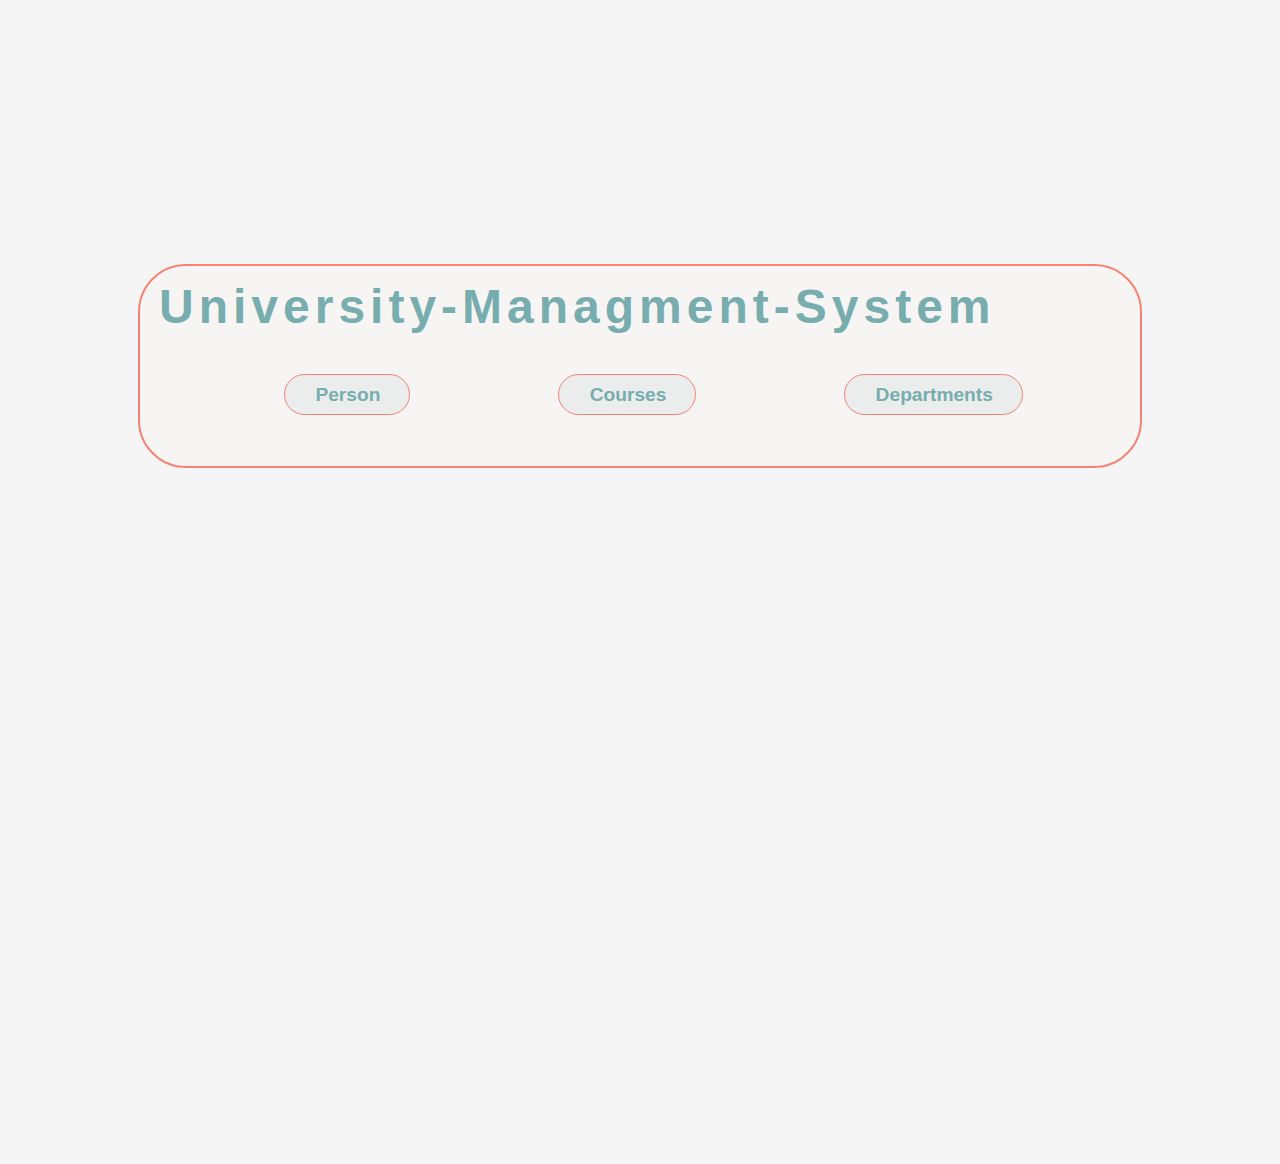
<file: New/Index.html>
<!DOCTYPE html>
<html lang="en">
<head>
    <meta charset="UTF-8">
    <meta http-equiv="X-UA-Compatible" content="IE=edge">
    <meta name="viewport" content="width=device-width, initial-scale=1.0">
    <title>Document</title>
</head>
<link rel="stylesheet" href="style.css">
<body>
    <div class="firstBox">
    <h2>University-Managment-System</h2>
    <button onclick="location.href= './personShow.html'">Person</button>
    <button onclick="location.href='./coursesname.html'">Courses</button>
    <button onclick="location.href='./departmentname.html'">Departments</button>
</div>
</body>
<script src="./Index.js"></script>
</html>
</file>
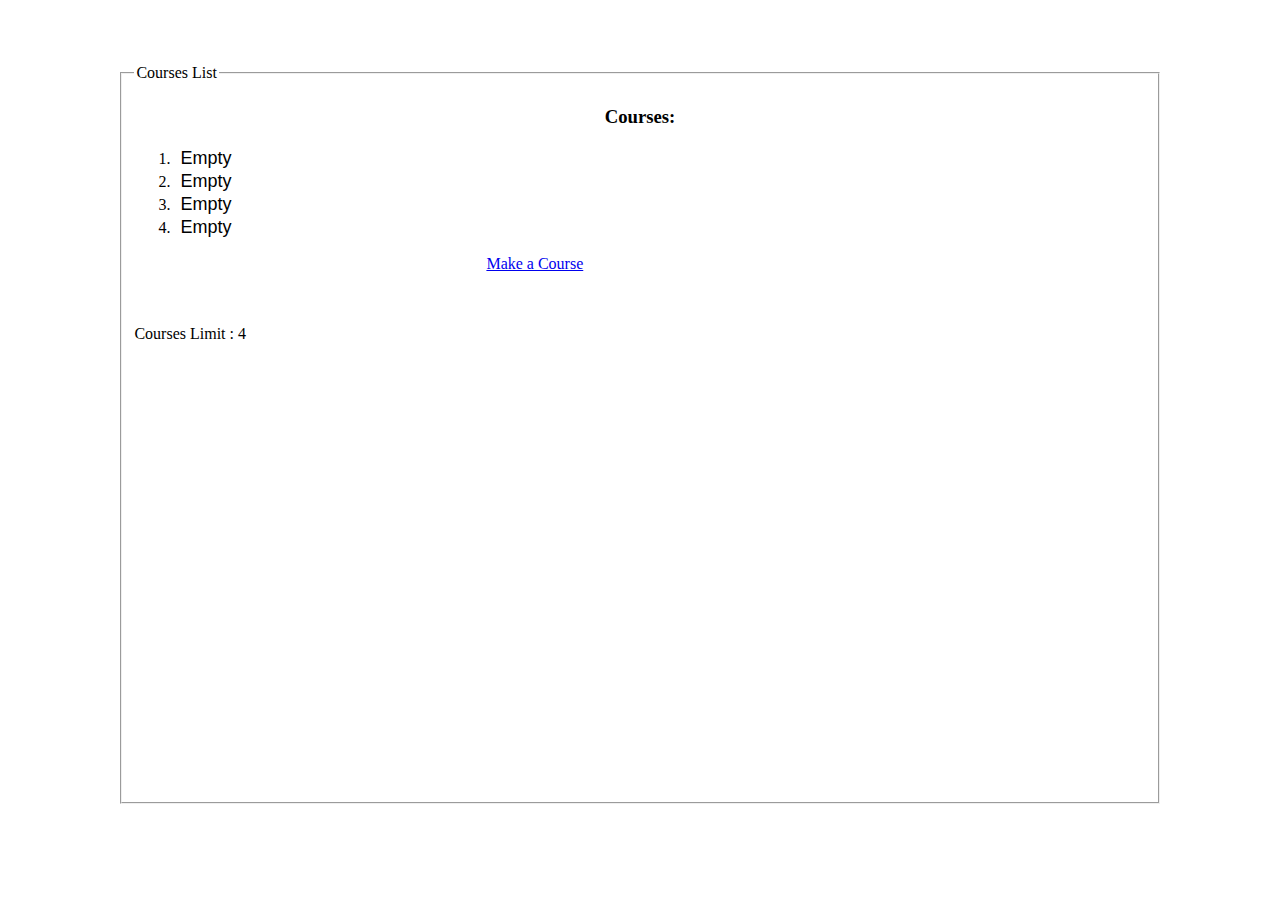
<file: New/coursesname.html>
<!DOCTYPE html>
<html lang="en">
<head>
    <meta charset="UTF-8">
    <meta http-equiv="X-UA-Compatible" content="IE=edge">
    <meta name="viewport" content="width=device-width, initial-scale=1.0">
    <title>Document</title>
</head>
<style>
    
    fieldset{
        margin: auto;
        margin-top: 4rem;
        height: 80vh;
        width: 80%;
    }
    a{
        margin-left:22rem;
    }
    button{
        background-color: transparent;
        border: none;
        cursor: pointer;
        font-size: large;
        font-weight: 500;
    }
</style>
<body>
    <fieldset>
        <legend>Courses List</legend>
        <h3 align="center">Courses:</h3>
        <ol>
            <li><button id="course1forinvestigate"></button></li>
            <li><button id="course2forinvestigate"></button></li>
            <li><button id="course3forinvestigate"></button></li>
            <li><button id="course4forinvestigate"></button></li>
        </ol>
        <a href="./makecourse.html">Make a Course</a>
        <br>
        <br>
        <br>
        <p align='left'>Courses Limit : 4</p>
    </fieldset>
</body>
<script src="./Index.js"></script>
</html>
</file>
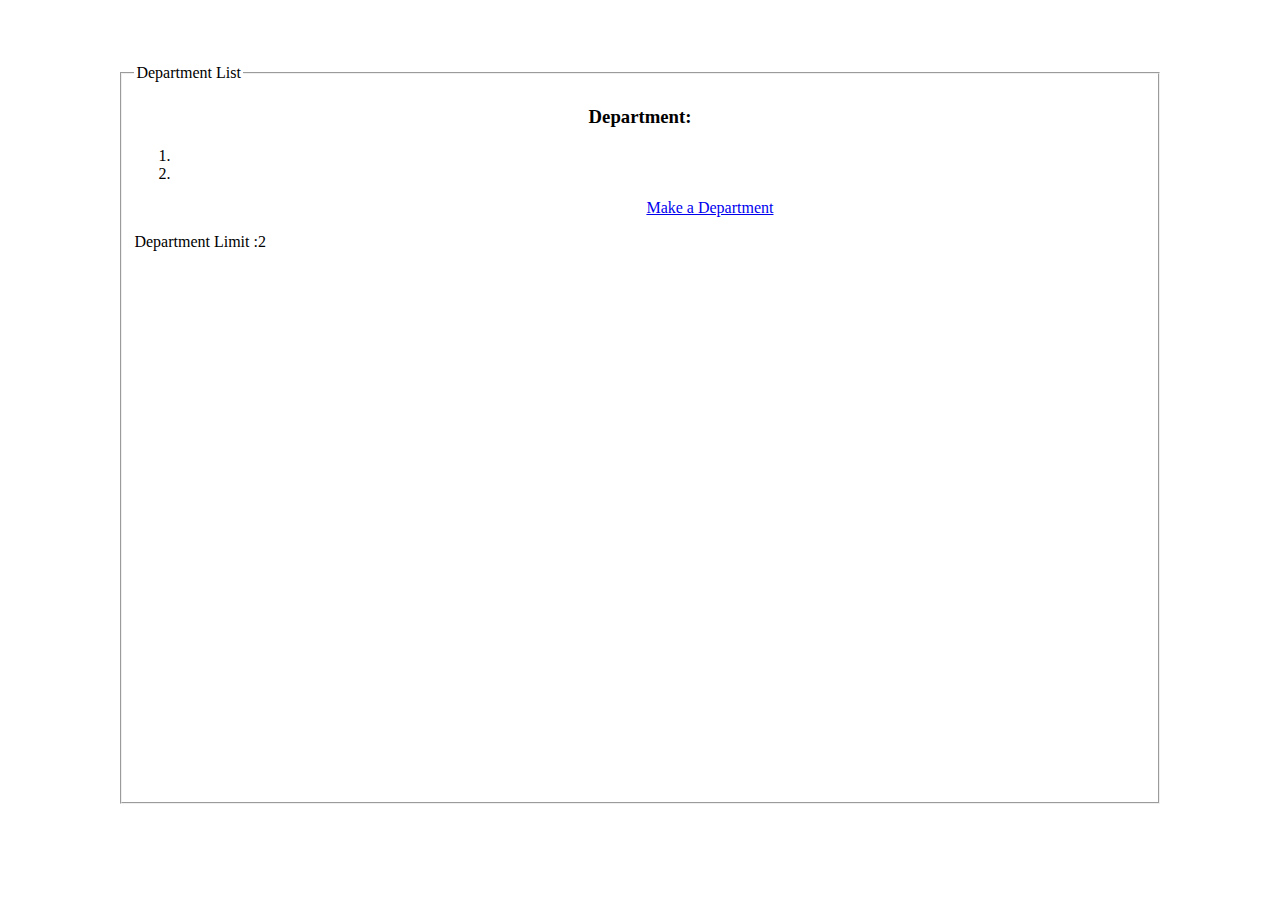
<file: New/departmentname.html>
<!DOCTYPE html>
<html lang="en">
<head>
    <meta charset="UTF-8">
    <meta http-equiv="X-UA-Compatible" content="IE=edge">
    <meta name="viewport" content="width=device-width, initial-scale=1.0">
    <title>Document</title>
</head>
<style>
    fieldset{
        margin: auto;
        margin-top: 4rem;
        height: 80vh;
        width: 80%;
    }
    a{
        margin-left:32rem;
    }
    button{
        background-color: transparent;
        border: none;
        cursor: pointer;
        font-size: large;
        font-weight: 500;
    }
</style>
<body>
    <fieldset>
        <legend>Department List</legend>
        <h3 align="center">Department:</h3>
        <ol>
            <li><button id="department1forinvestigate"></button></li>
            <li><button id="department2forinvestigate"></button></li>
        </ol>
        <a href="./makedepartment.html">Make a Department</a>
        <p>Department Limit :2 </p>
    </fieldset>
</body>
<script src="./Index.js"></script>
</html>
</file>
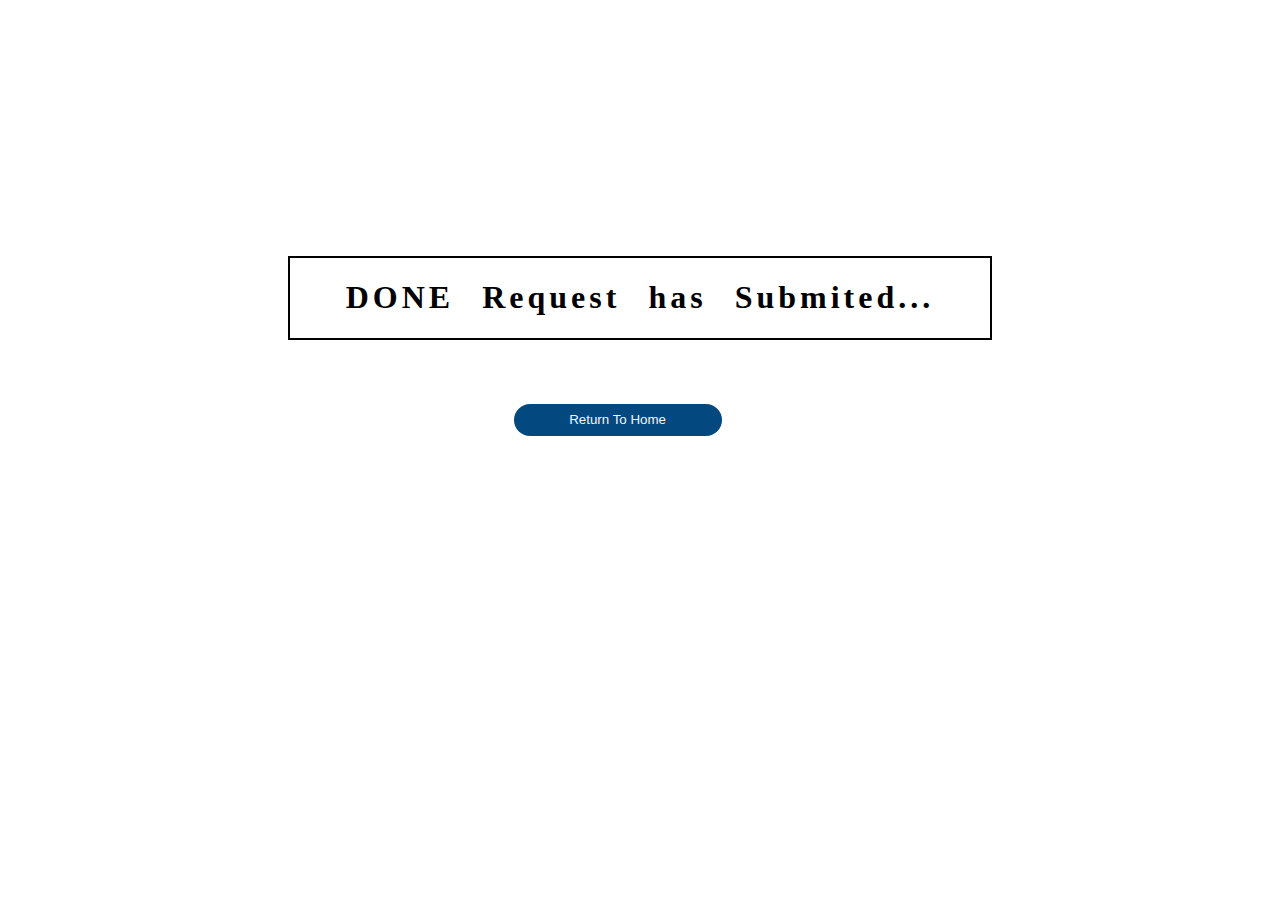
<file: New/Done.html>
<!DOCTYPE html>
<html lang="en">
<head>
    <meta charset="UTF-8">
    <meta http-equiv="X-UA-Compatible" content="IE=edge">
    <meta name="viewport" content="width=device-width, initial-scale=1.0">
    <title>Document</title>
</head>
<style>
    div{
        border: 2px solid black;
        width: 700PX;
        margin:auto;
        margin-top: 16rem;
        display: flex;
        /* flex-direction: column; */
        justify-content: center;
        letter-spacing: 4px;
        word-spacing: 1rem;
    }
    button{
        width: 13rem;
        height: 2rem;
        border: none;
        border-radius: 2rem;
        margin-left: 40%;
        margin-top: 4rem;
        background-color: #034980;
        color: whitesmoke;
    }
    button:hover{
        width: 13rem;
        height: 2rem;
        border: none;
        border-radius: 2rem;
        margin-left: 40%;
        margin-top: 4rem;
        background-color: #205177ca;
        color: white;
        cursor: pointer;
    }
</style>
<body>
    <div>
    <h1>DONE  Request has Submited...</h1>
</div>
<button onclick="location.href='./Index.html'">Return To Home</button>
</body>
</html>
</file>
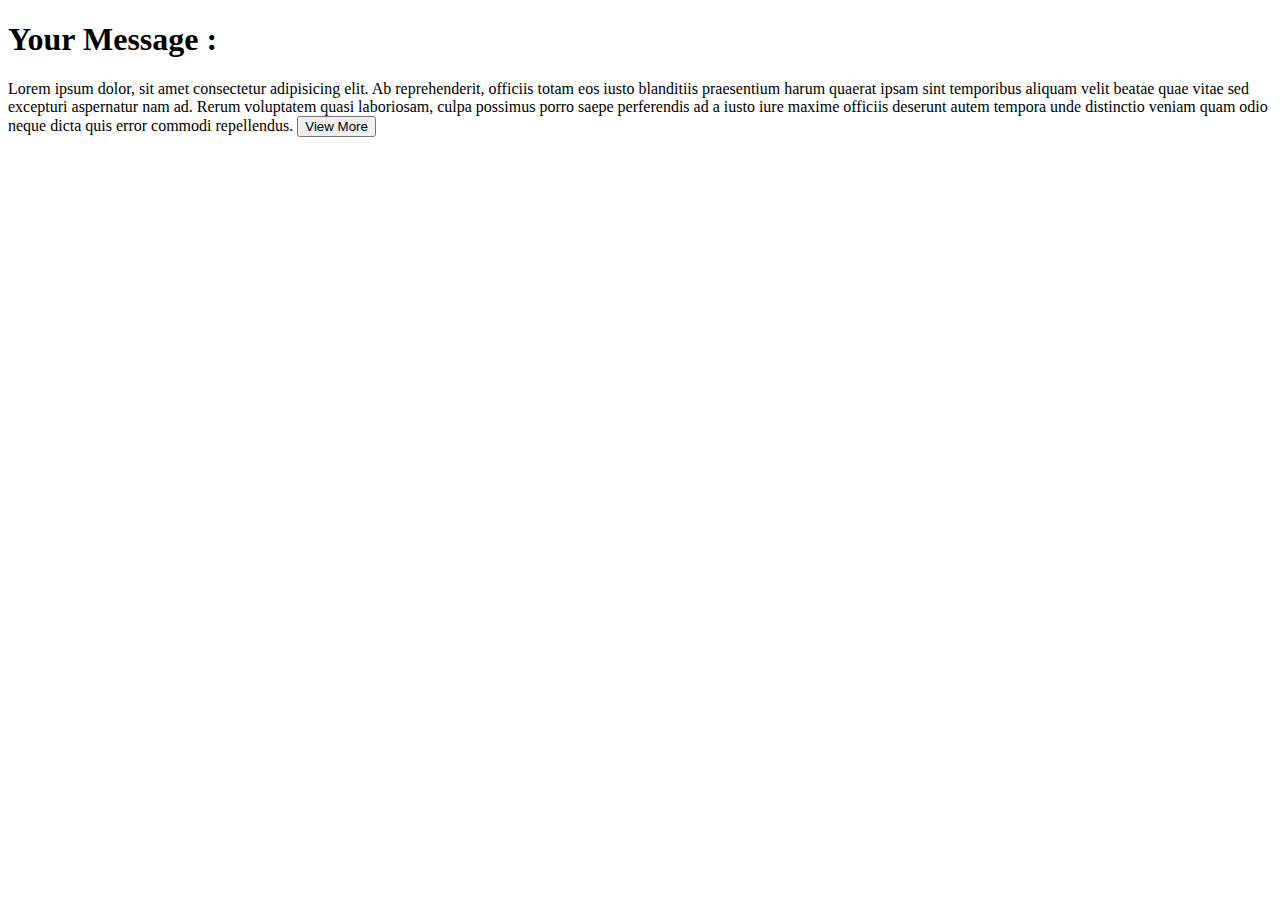
<file: New/hovery.html>
<!DOCTYPE html>
<html lang="en">
<head>
    <meta charset="UTF-8">
    <meta http-equiv="X-UA-Compatible" content="IE=edge">
    <meta name="viewport" content="width=device-width, initial-scale=1.0">
    <title>Document</title>
</head>
<body>
    <h1>Your Message : </h1>
<p id="para">Lorem ipsum dolor, sit amet consectetur adipisicing elit. Ab reprehenderit, officiis totam eos iusto blanditiis praesentium harum quaerat ipsam sint temporibus aliquam velit beatae quae vitae sed excepturi aspernatur nam ad. Rerum voluptatem quasi laboriosam, culpa possimus porro saepe perferendis ad a iusto iure maxime officiis deserunt autem tempora unde distinctio veniam quam odio neque dicta quis error commodi repellendus.
<button id="btntoshow">View More</button>
</body>
<script>
    let para = document.getElementById("para")
    let btntoshow = document.getElementById("btntoshow");
    btntoshow.addEventListener("click",()=>{
        btntoshow.style.display = "none"
        para.insertAdjacentHTML("beforeend"," Rem, error fuga sit obcaecati et aspernatur dolorum voluptatibus harum voluptas placeat ut at sunt delectus nostrum dignissimos tenetur excepturi eveniet enim vero, doloribus blanditiis minima deleniti magni quod? Atque quae beatae inventore veniam dolores esse perspiciatis, alias quis asperiores!")
    });
</script>
</html>
</file>
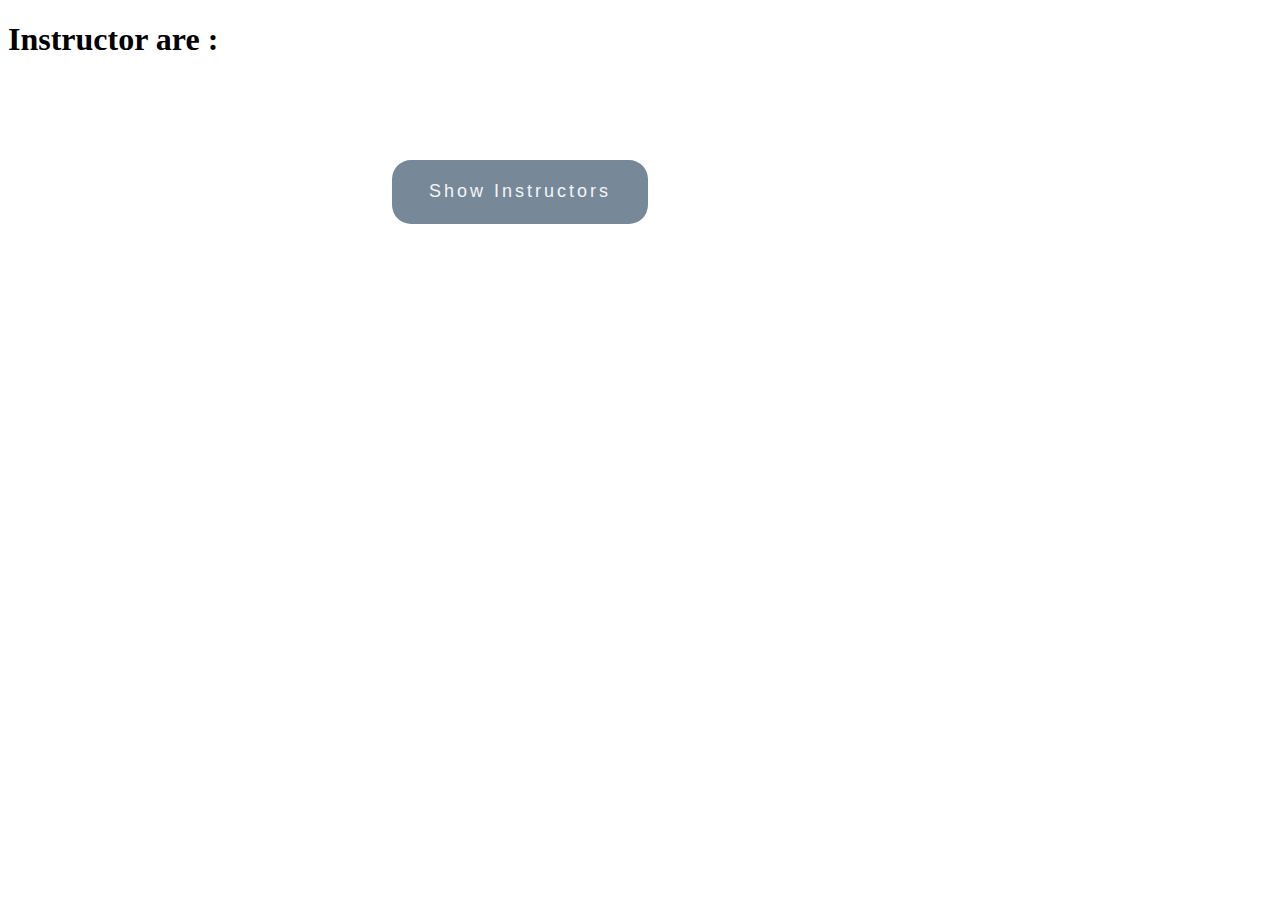
<file: New/instructorshow.html>
<!DOCTYPE html>
<html lang="en">
<head>
    <meta charset="UTF-8">
    <meta http-equiv="X-UA-Compatible" content="IE=edge">
    <meta name="viewport" content="width=device-width, initial-scale=1.0">
    <title>Document</title>
</head>
<style>
    #zerostudentsforinstructor{
        display: none;
    }
    button{
        width: 16rem;
        height: 4rem;
        margin: 5rem 0 0 24rem;
        border: none;
        border-radius: 1.2rem;
        background-color: lightslategrey;
        color:whitesmoke;
        font-family: Verdana, Geneva, Tahoma, sans-serif;
        font-size: large;
        letter-spacing: 3px;
    }
    button:hover{
        width: 16rem;
        height: 4rem;
        margin: 5rem 0 0 24rem;
        border: 1px dashed rgb(158, 214, 236);
        border-radius: 1.2rem;
        background-color: rgb(87, 103, 119);
        color:rgb(255, 255, 255);
        font-family: Verdana, Geneva, Tahoma, sans-serif;
        font-size: large;
        letter-spacing: 3px;
        cursor: pointer;
    }
</style>
<body>
    <div>
    <h1>Instructor are : </h1>
    <li id="zerostudentsforinstructor">
    </li>
    <!-- <input type="text" id="zerostudents"> -->
    <button id="makeinstructorvisiable">Show Instructors</button>
    </div>
</body>
<script src="./Index.js"></script>
</html>
</file>
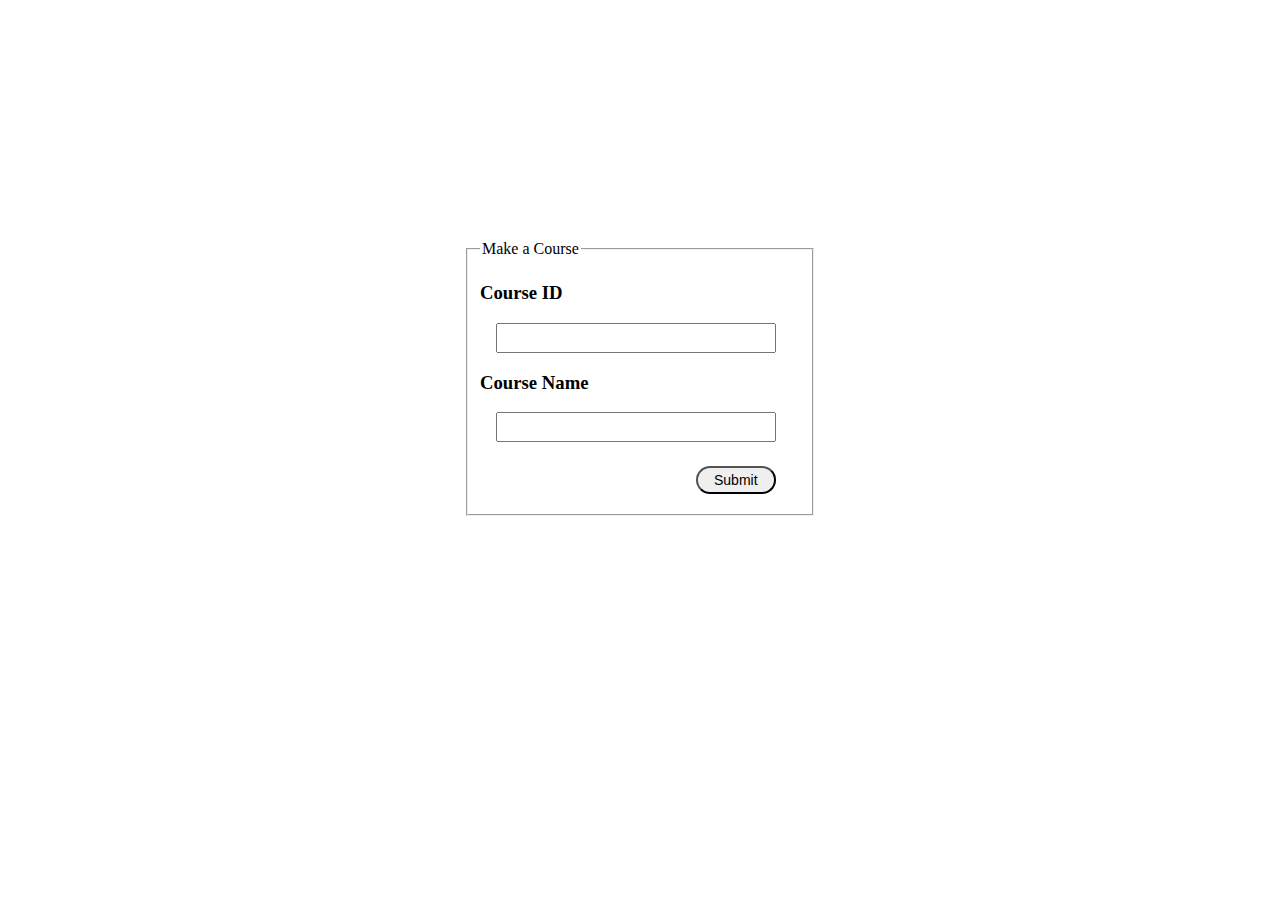
<file: New/makecourse.html>
<!DOCTYPE html>
<html lang="en">
<head>
    <meta charset="UTF-8">
    <meta http-equiv="X-UA-Compatible" content="IE=edge">
    <meta name="viewport" content="width=device-width, initial-scale=1.0">
    <title>Document</title>
</head>
<style>
    fieldset{
        margin: auto;
        margin-top: 15rem;
        width: 20rem;
        height: 16rem;
    }
    input{
        margin: 0 1rem 0 1rem;
        width: 17rem;
        height: 1.5rem;
    }
    button{
        margin-left: 13.5rem;
        margin-top: 1.5rem;
        font-size:14px;
        padding: 4px 1rem 4px 1rem;
        border-radius: 2rem;
    }
</style>
<body>
    <fieldset>
        <legend>Make a Course</legend>
        <h3>Course ID</h3>
        <input type="text" id="courseid">
        <h3>Course Name</h3>
        <input type="text" id="coursename">
        <button onclick="location.href = './Done.html'" id="makeNewCourse">Submit</button>
    </fieldset>
</body>
<script src="./Index.js"></script>
</html>
</file>
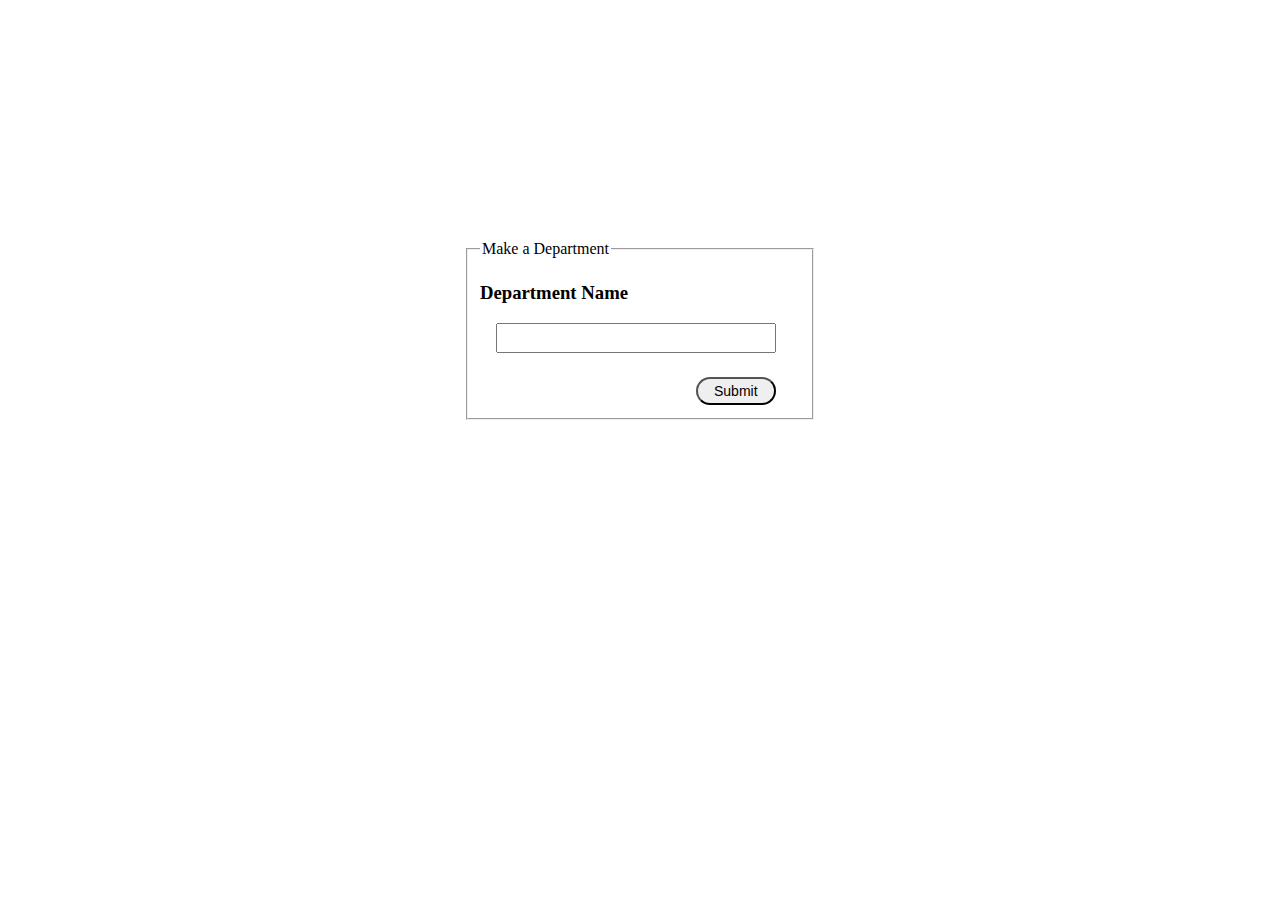
<file: New/makedepartment.html>
<!DOCTYPE html>
<html lang="en">
<head>
    <meta charset="UTF-8">
    <meta http-equiv="X-UA-Compatible" content="IE=edge">
    <meta name="viewport" content="width=device-width, initial-scale=1.0">
    <title>Document</title>
</head>
<style>
    fieldset{
        margin: auto;
        margin-top: 15rem;
        width: 20rem;
        height: 10rem;
    }
    input{
        margin: 0 1rem 0 1rem;
        width: 17rem;
        height: 1.5rem;
    }
    button{
        margin-left: 13.5rem;
        margin-top: 1.5rem;
        font-size:14px;
        padding: 4px 1rem 4px 1rem;
        border-radius: 2rem;
    }
</style>
<body>
    <fieldset>
        <legend>Make a Department</legend>
        <h3>Department Name</h3>
        <input type="text" id="departmentName">
        <button onclick="location.href = './Done.html'" id="makeadepartment">Submit</button>
    </fieldset>
</body>
<script src="./Index.js"></script>
</html>
</file>
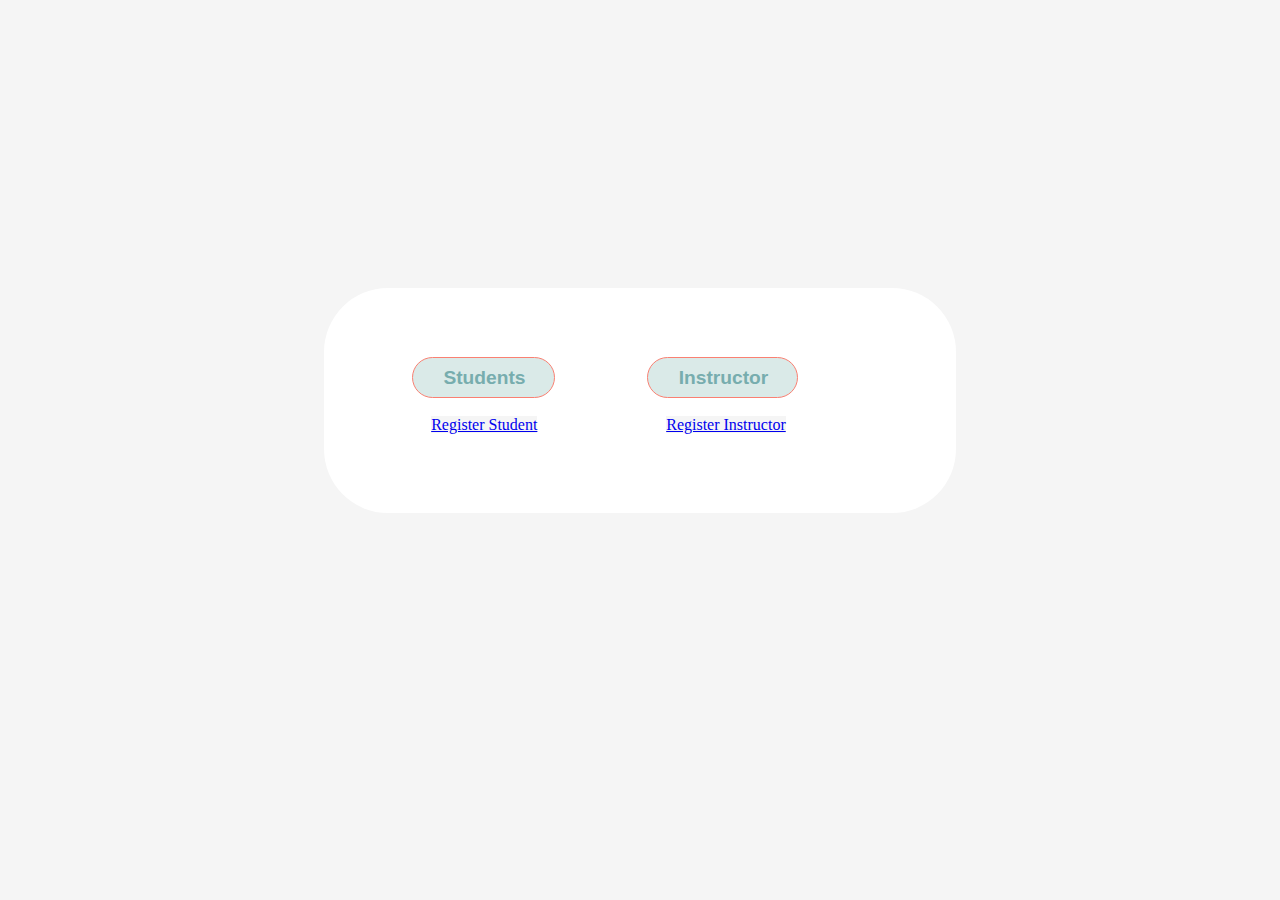
<file: New/personShow.html>
<!DOCTYPE html>
<html lang="en">
<head>
    <meta charset="UTF-8">
    <meta http-equiv="X-UA-Compatible" content="IE=edge">
    <meta name="viewport" content="width=device-width, initial-scale=1.0">
    <title>Document</title>
</head>
<style>
    *{
        background-color: whitesmoke;
    }
    button{
    font-weight: 700;
    font-size: larger;
    border-radius: 2rem;
    background-color: rgba(76, 152, 144, 0.208);
    border: 1.5px solid salmon;
    padding: 0.6rem 1.8rem 0.5rem 1.9rem;
    color: rgb(119, 173, 174);
    margin-top: 4.3rem;
    margin-left: 5.5rem;
}
button:hover{
    font-size: larger;
    font-weight: 700;
    border-radius: 1.5rem;
    background-color: rgba(76, 152, 144, 0.527);
    border: 1.5px solid rgb(230, 71, 54);
    padding: 0.6rem 1.8rem 0.5rem 1.9rem;
    color: rgb(60, 103, 103);
    margin-top: 4.3rem;
    margin-left: 5.6rem;
    cursor: pointer;
}
.personstyle{
    margin: auto;
    margin-top: 18rem;
    width: 50%;
    height: 25vh;
    border-radius: 4rem;
    background-color: white;
}
a{
    margin-left: 6.7rem;
}
#regesterinstructorhtml{
    margin-left: 7.8rem;
}
</style>
<body>
    <div class="personstyle">
    <button onclick="location.href='./studentshow.html'" id="studentshow">Students</button>
    <button onclick="location.href='./instructorshow.html'">Instructor</button>
    <br>
    <br>
    <a href="./regesterStudent.html">Register Student</a>
    <a id="regesterinstructorhtml" href="./regesterInstructor.html">Register Instructor</a>
    </div>
</body>
<script src="./Index.js"></script>
</html>
</file>
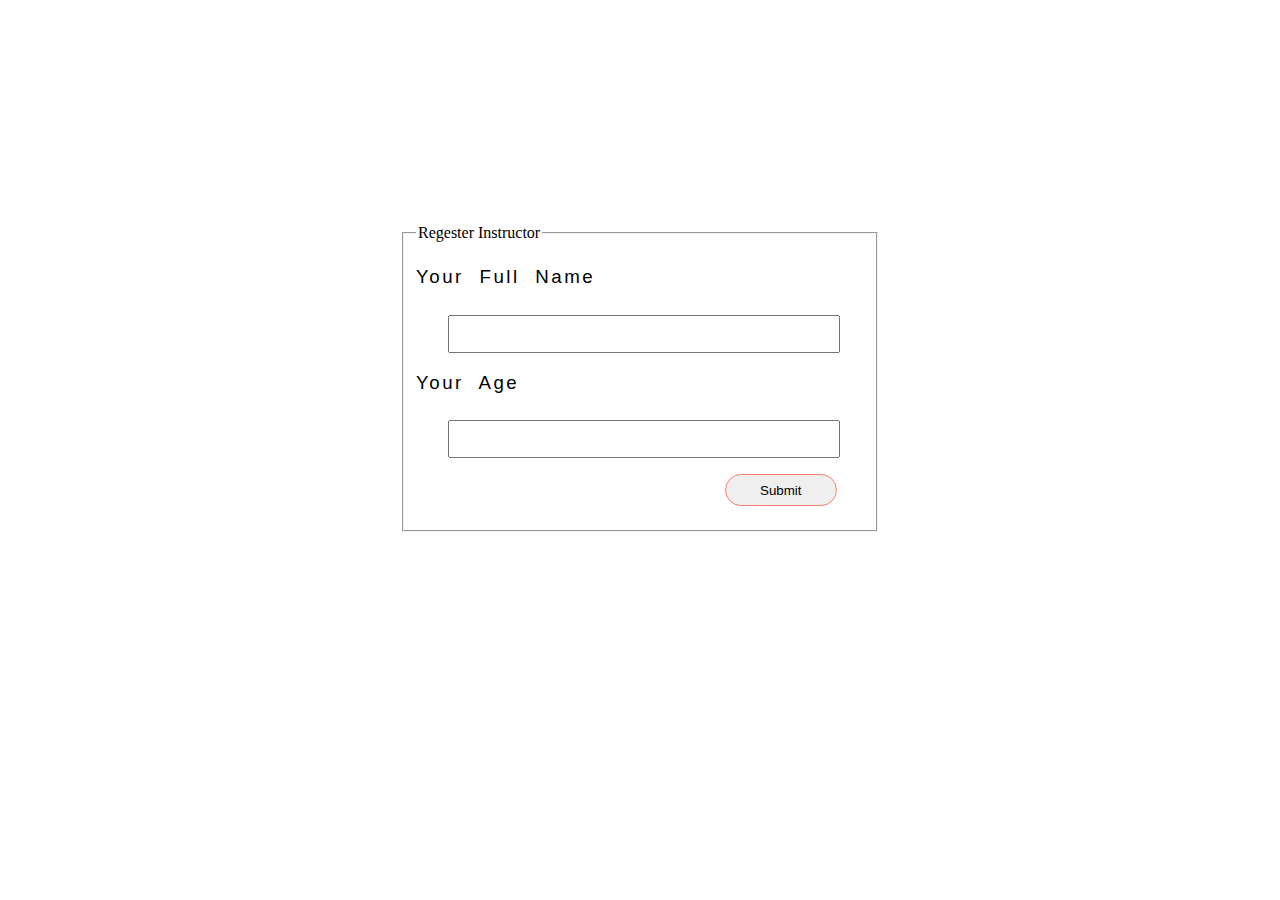
<file: New/regesterInstructor.html>
<!DOCTYPE html>
<html lang="en">
<head>
    <meta charset="UTF-8">
    <meta http-equiv="X-UA-Compatible" content="IE=edge">
    <meta name="viewport" content="width=device-width, initial-scale=1.0">
    <title>Document</title>
</head>
<style>
    h3{
        font-family: Verdana, Geneva, Tahoma, sans-serif;
        font-weight: 500;
        letter-spacing: 2.5px;
        word-spacing: 8px;
    }
    fieldset{
        margin: auto;
        margin-top: 14rem;
        width: 28rem;
        height: 18rem;
    }
    input{
        margin-left: 2rem;
        margin-top: 8px;
        width: 24rem;
        height: 2rem;
    }
    #regesterInstructorsubmitbrthtml{
        width: 7rem;
        margin-top: 1rem;
        margin-left: 19.3rem;
        border: 1px solid salmon;
        border-radius: 3rem;
    }
    #regesterInstructorsubmitbrthtml:hover{
        width: 7rem;
        margin-top: 1rem;
        margin-left: 19.3rem;
        border: 0.5px solid salmon;
        background-color: rgb(225, 204, 204);
        border-radius: 2rem;
        cursor: pointer;
    }
</style>
<body>
    <fieldset>
        <legend>Regester Instructor</legend>
    <h3>Your Full Name</h3>
    <input type="text" maxlength="21" id="newRegisterInsructorName">
    <h3>Your Age</h3>
    <input type="number" id="newRegisterInsructorAge">
    <br>
    <input onclick="location.href = './Done.html'" id="regesterInstructorsubmitbrthtml" type="submit">
</fieldset>
</body>
<script src="./Index.js">

</script>
</html>
</file>
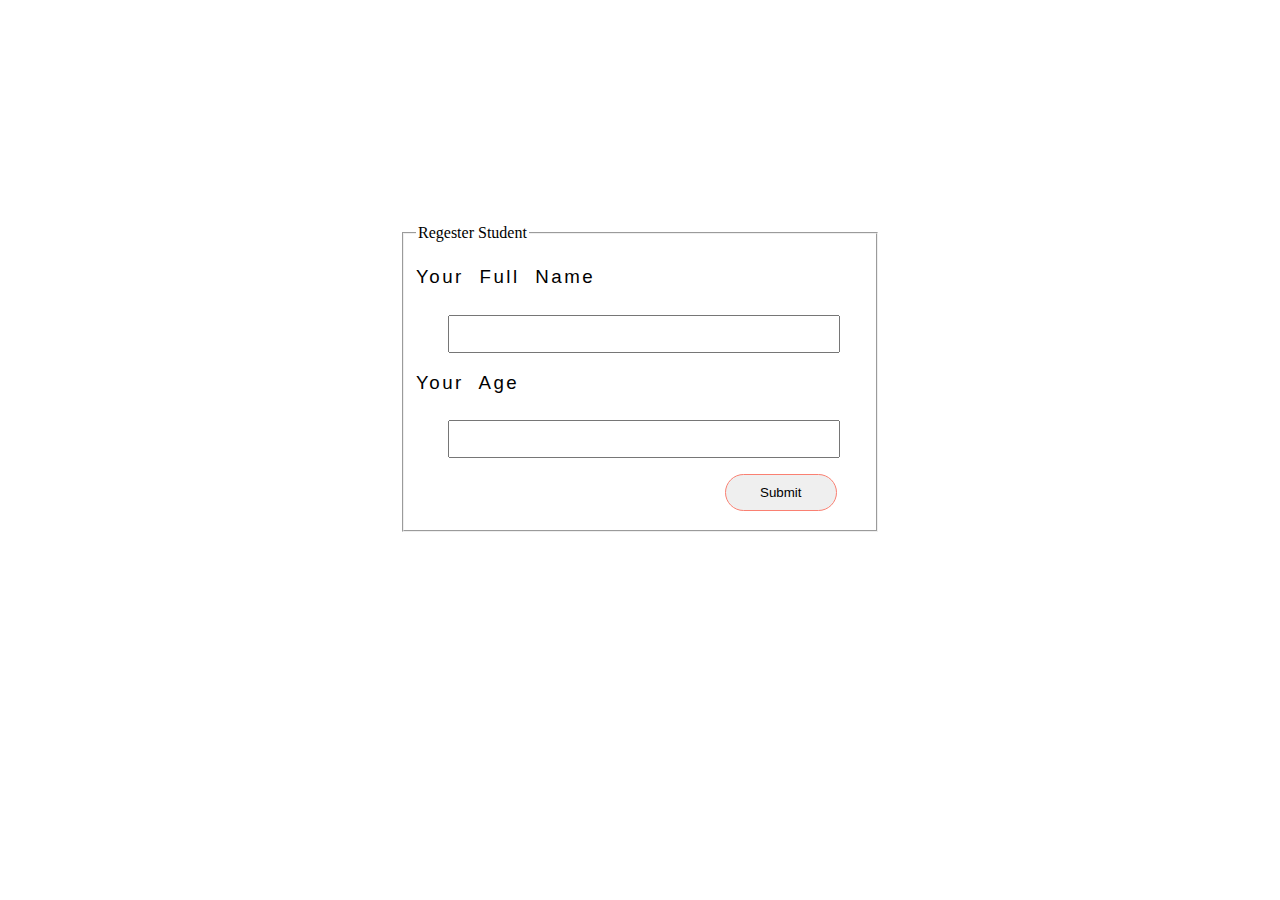
<file: New/regesterStudent.html>
<!DOCTYPE html>
<html lang="en">
<head>
    <meta charset="UTF-8">
    <meta http-equiv="X-UA-Compatible" content="IE=edge">
    <meta name="viewport" content="width=device-width, initial-scale=1.0">
    <title>Document</title>
</head>
<style>
    h3{
        font-family: Verdana, Geneva, Tahoma, sans-serif;
        font-weight: 500;
        letter-spacing: 2.5px;
        word-spacing: 8px;
    }
    fieldset{
        margin: auto;
        margin-top: 14rem;
        width: 28rem;
        height: 18rem;
    }
    input{
        margin-left: 2rem;
        margin-top: 8px;
        width: 24rem;
        height: 2rem;
    }
    #regesterstudentsubmitbrthtml{
        width: 7rem;
        height: 2.3rem;
        margin-top: 1rem;
        margin-left: 19.3rem;
        border: 1px solid salmon;
        border-radius: 3rem;
    }
    #regesterstudentsubmitbrthtml:hover{
        width: 7rem;
        margin-top: 1rem;
        margin-left: 19.3rem;
        border: 0.5px solid salmon;
        background-color: rgb(225, 204, 204);
        border-radius: 2rem;
        cursor: pointer;
    }
</style>
<body>
    <fieldset>
        <legend>Regester Student</legend>
    <h3>Your Full Name</h3>
    <input id="newRegisterStudentName" type="text" maxlength="21">
    <h3>Your Age</h3>
    <input id="newRegisterStudentAge" type="number">
    <br>
    <button id="regesterstudentsubmitbrthtml" onclick="location.href='./registerstudentincourse.html'">Submit</button>
    <!-- <button id="regesterstudentsubmitbrthtml">Submit</button> -->
</fieldset>
</body>
<script src="./Index.js"></script>
</html>
</file>
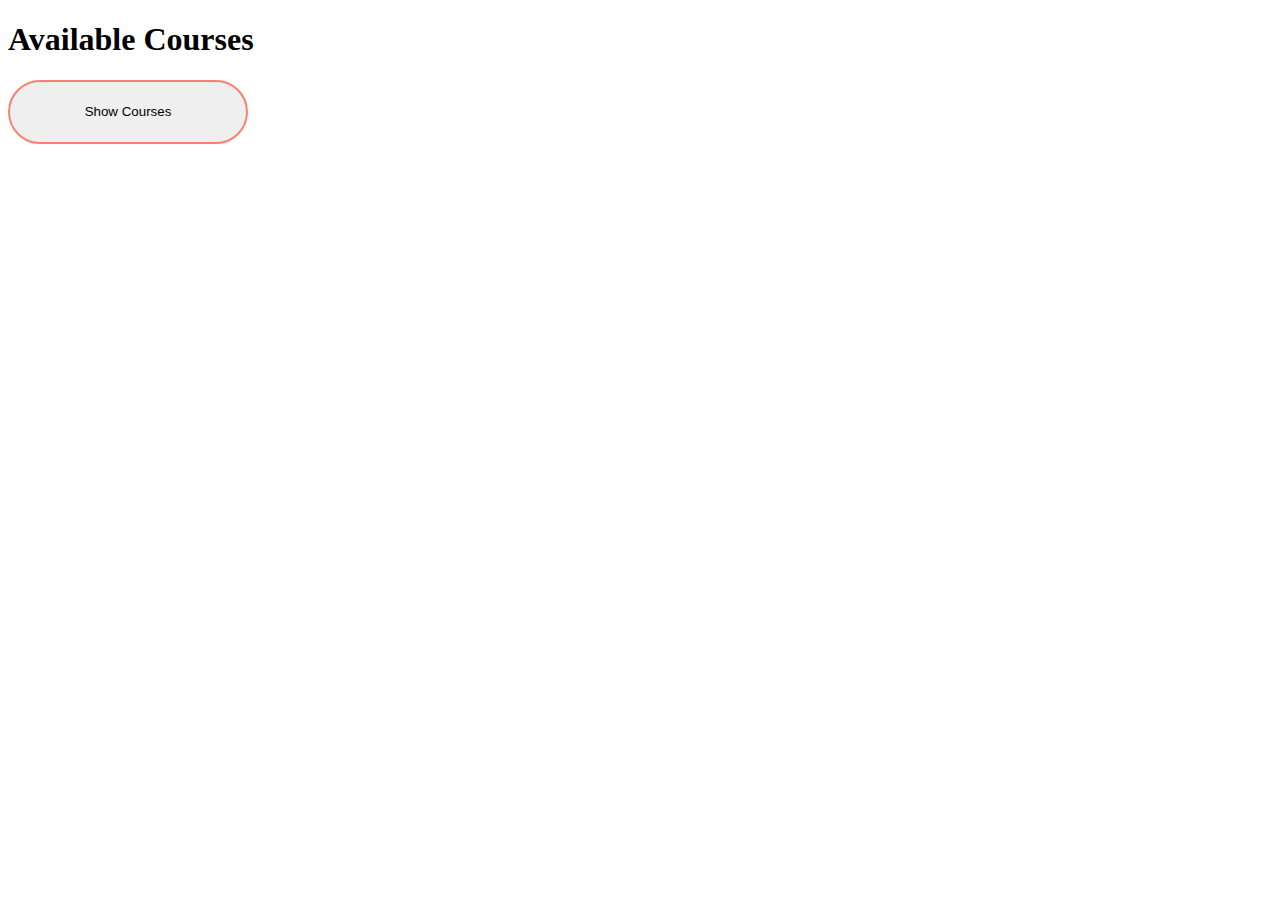
<file: New/registerstudentincourse.html>
<!DOCTYPE html>
<html lang="en">
<head>
    <meta charset="UTF-8">
    <meta http-equiv="X-UA-Compatible" content="IE=edge">
    <meta name="viewport" content="width=device-width, initial-scale=1.0">
    <title>Document</title>
</head>
<style>
    .availablecourseshtml{
        width: 18rem;
        height: 15rem;
        border-radius: 3rem;
        font-size: 2rem;
        cursor: pointer;
    }
    button{
        border: 2px solid salmon;
        border-radius: 3rem;
        width: 15rem;
        height: 4rem;
    }
    button:hover{
        border: 2px solid rgb(211, 182, 178);
        border-radius: 3rem;
        width: 15rem;
        height: 4rem;
        cursor: pointer;
    }
    #returntohomescreen{
        margin-top: 15rem;
        margin-left: 37rem;
    }
</style>
<body>
    <h1>Available Courses</h1>
        <!-- <input type="hidden" class="availablecourseshtml" id="availablecourseshtml1"></input> -->
        <input type="hidden" onclick="location.href='./done.html'" class="availablecourseshtml" id="availablecourseshtml1"></input>
        <input type="hidden" onclick="location.href='./done.html'" class="availablecourseshtml" id="availablecourseshtml2"></input>
        <input type="hidden" onclick="location.href='./done.html'" class="availablecourseshtml" id="availablecourseshtml3"></input>
        <input type="hidden" onclick="location.href='./done.html'" class="availablecourseshtml" id="availablecourseshtml4"></input>
    <button id="viewavailablecourseshtml">Show Courses</button>
    <!-- <button id="viewavailablecourseshtmlnothing" >Check Courses</button> -->
    <br>
</body>
<script src="./Index.js"></script>
</html>
</file>
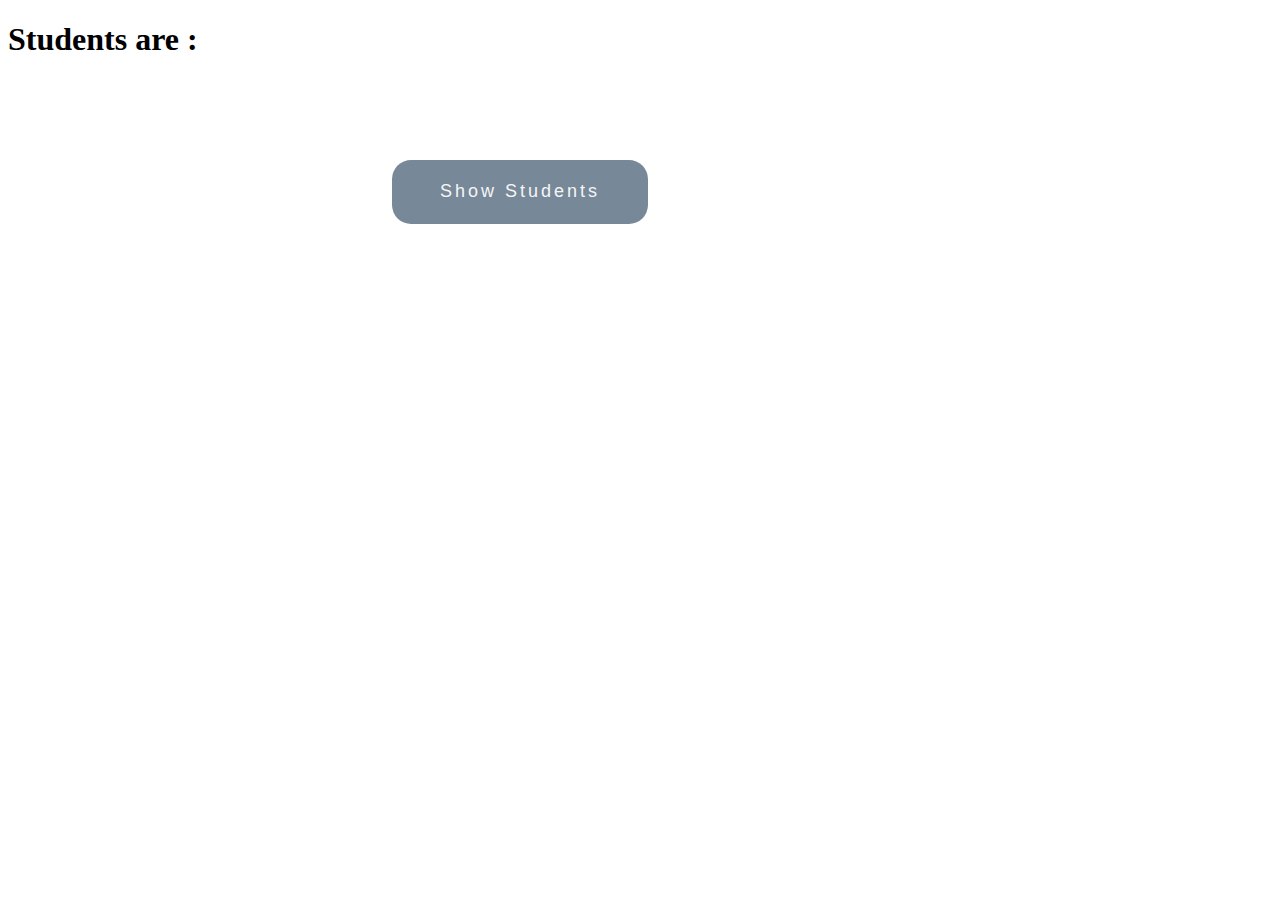
<file: New/studentshow.html>
<!DOCTYPE html>
<html lang="en">
<head>
    <meta charset="UTF-8">
    <meta http-equiv="X-UA-Compatible" content="IE=edge">
    <meta name="viewport" content="width=device-width, initial-scale=1.0">
    <title>Document</title>
</head>
<style>
    #zerostudents{
        display: none;
    }
    button{
        width: 16rem;
        height: 4rem;
        margin: 5rem 0 0 24rem;
        border: none;
        border-radius: 1.2rem;
        background-color: lightslategrey;
        color:whitesmoke;
        font-family: Verdana, Geneva, Tahoma, sans-serif;
        font-size: large;
        letter-spacing: 3px;
    }
    button:hover{
        width: 16rem;
        height: 4rem;
        margin: 5rem 0 0 24rem;
        border: 1px dashed rgb(158, 214, 236);
        border-radius: 1.2rem;
        background-color: rgb(87, 103, 119);
        color:rgb(255, 255, 255);
        font-family: Verdana, Geneva, Tahoma, sans-serif;
        font-size: large;
        letter-spacing: 3px;
        cursor: pointer;
    }
</style>
<body>
    <div>
    <h1>Students are : </h1>
    <li id="zerostudents">
    </li>
    <!-- <input type="text" id="zerostudents"> -->
    <button id="makestudentsvisible">Show Students</button>
    </div>
</body>
<script src="./Index.js"></script>
</html>
</file>
<file: New/style.css>
*{
    margin: 0;
    padding: 0;
}
body{
    width:100%;
    height: 100vh;
    background-color: whitesmoke;
}
h2{
    font-size: 3rem;
    font-family: Verdana, Geneva, Tahoma, sans-serif;
    color:rgb(119, 173, 174);
    letter-spacing: 5px;
    margin-left: 19px;
    margin-top: 0.8rem;
}
.firstBox{
    margin: 0;
    width: 1000px;
    height: 200px;
    background-color: rgb(247, 244, 244);
    margin: auto;
    margin-top: 16.5rem;
    border: 2px solid salmon;
    border-radius: 3rem;
}
button{
    font-size: larger;
    font-weight: 700;
    border-radius: 2rem;
    background-color: rgba(76, 152, 145, 0.069);
    border: 1.5px solid salmon;
    padding: 0.6rem 1.8rem 0.5rem 1.9rem;
    color: rgb(119, 173, 174);
    margin-top: 2.5rem;
    margin-left: 9rem;
}
button:hover{
    font-size: larger;
    font-weight: 700;
    border-radius: 1.5rem;
    background-color: rgba(76, 152, 144, 0.527);
    border: 1.5px solid rgb(230, 71, 54);
    padding: 0.6rem 1.8rem 0.5rem 1.9rem;
    color: rgb(60, 103, 103);
    margin-top: 2.5rem;
    margin-left: 9rem;
    cursor: pointer;
}
</file>
